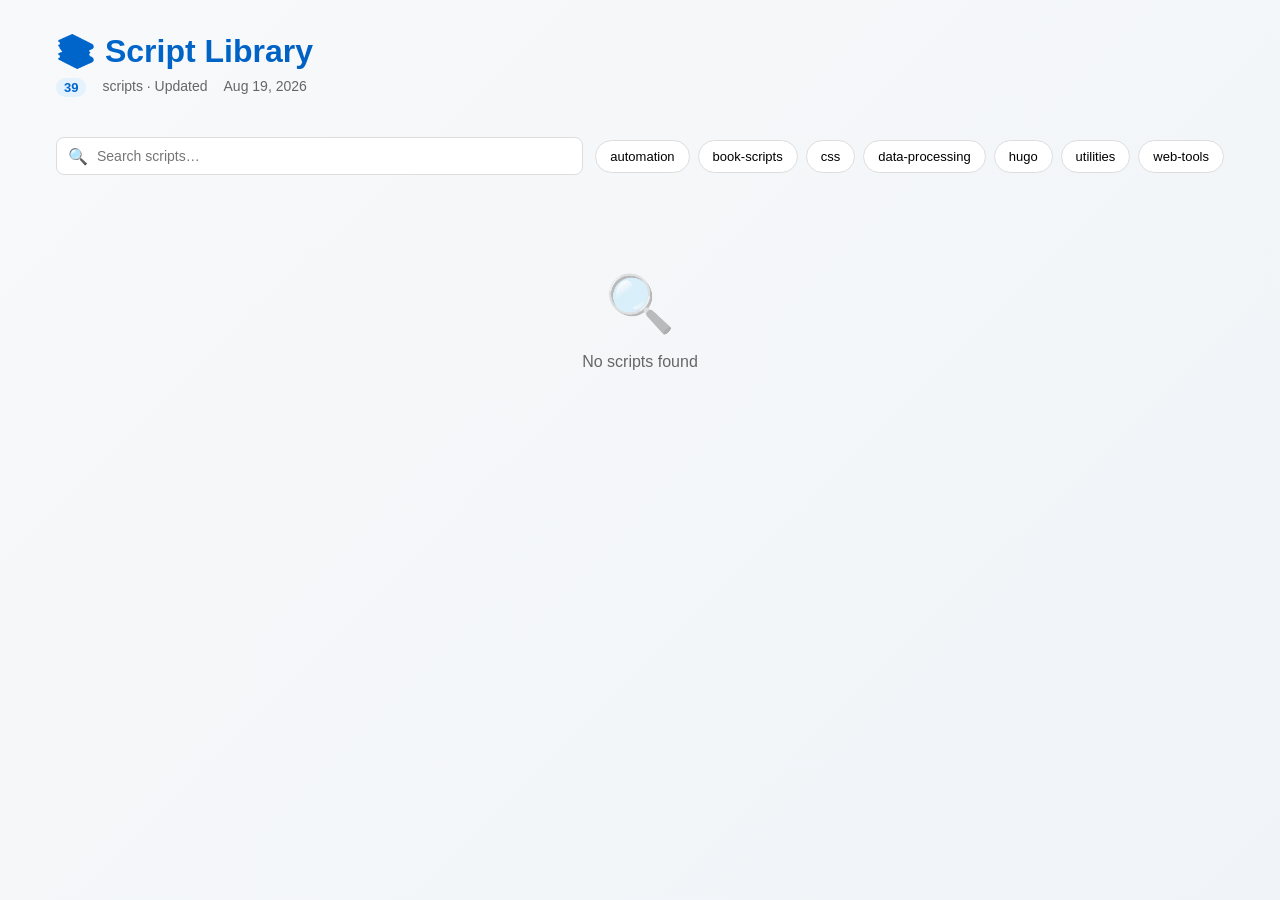
<file: index.html>
<!DOCTYPE html>
<html lang="en">
<head>
  <meta charset="UTF-8">
  <meta name="viewport" content="width=device-width, initial-scale=1.0">
  <title>Script Library</title>
  <style>
    * {
      margin: 0;
      padding: 0;
      box-sizing: border-box;
    }
    
    body {
      font-family: -apple-system, BlinkMacSystemFont, 'Segoe UI', sans-serif;
      background: linear-gradient(135deg, #f8f9fa 0%, #f0f4f8 100%);
      color: #1a1a1a;
      min-height: 100vh;
    }
    
    .container {
      max-width: 1200px;
      margin: 0 auto;
      padding: 2rem 1rem;
    }
    
    header {
      margin-bottom: 2.5rem;
    }
    
    h1 {
      font-size: 32px;
      font-weight: 700;
      margin-bottom: 0.5rem;
      background: linear-gradient(135deg, #0066cc 0%, #0052a3 100%);
      -webkit-background-clip: text;
      -webkit-text-fill-color: transparent;
      background-clip: text;
    }
    
    .stats {
      font-size: 14px;
      color: #666;
      display: flex;
      gap: 1rem;
    }
    
    .stat-badge {
      background: #e3f2fd;
      color: #0066cc;
      padding: 2px 8px;
      border-radius: 12px;
      font-weight: 600;
      font-size: 13px;
    }
    
    .controls {
      display: flex;
      gap: 12px;
      margin-bottom: 2rem;
      flex-wrap: wrap;
      align-items: center;
    }
    
    .search-wrapper {
      flex: 1;
      min-width: 250px;
      position: relative;
    }
    
    .search-wrapper::before {
      content: '🔍';
      position: absolute;
      left: 12px;
      top: 50%;
      transform: translateY(-50%);
      font-size: 16px;
      pointer-events: none;
    }
    
    input[type="text"] {
      width: 100%;
      padding: 10px 12px 10px 40px;
      border: 1px solid #ddd;
      border-radius: 8px;
      font-size: 14px;
      transition: all 0.2s;
      background: white;
    }
    
    input[type="text"]:focus {
      outline: none;
      border-color: #0066cc;
      box-shadow: 0 0 0 3px rgba(0, 102, 204, 0.1);
    }
    
    .filter-tags {
      display: flex;
      gap: 8px;
      flex-wrap: wrap;
    }
    
    .tag {
      padding: 8px 14px;
      background: white;
      border: 1px solid #ddd;
      border-radius: 20px;
      font-size: 13px;
      cursor: pointer;
      transition: all 0.2s;
      font-weight: 500;
    }
    
    .tag:hover {
      border-color: #0066cc;
      background: #f0f5ff;
      transform: translateY(-2px);
    }
    
    .tag.active {
      background: #0066cc;
      color: white;
      border-color: #0066cc;
    }
    
    .scripts-grid {
      display: grid;
      grid-template-columns: repeat(auto-fill, minmax(320px, 1fr));
      gap: 16px;
    }
    
    .script-card {
      background: white;
      border: 1px solid #e0e0e0;
      border-radius: 10px;
      padding: 16px;
      display: flex;
      flex-direction: column;
      transition: all 0.3s;
      box-shadow: 0 1px 3px rgba(0, 0, 0, 0.05);
    }
    
    .script-card:hover {
      border-color: #0066cc;
      box-shadow: 0 8px 16px rgba(0, 102, 204, 0.15);
      transform: translateY(-4px);
    }
    
    .script-header {
      display: flex;
      justify-content: space-between;
      align-items: flex-start;
      margin-bottom: 12px;
      gap: 8px;
    }
    
    .script-name {
      font-size: 15px;
      font-weight: 700;
      color: #0066cc;
      flex: 1;
      line-height: 1.4;
    }
    
    .copy-btn {
      background: white;
      border: 1px solid #ddd;
      border-radius: 6px;
      padding: 6px 8px;
      cursor: pointer;
      font-size: 12px;
      color: #0066cc;
      transition: all 0.2s;
      flex-shrink: 0;
      font-weight: 600;
    }
    
    .copy-btn:hover {
      border-color: #0066cc;
      background: #f0f5ff;
    }
    
    .copy-btn.copied {
      background: #e8f5e9;
      border-color: #4caf50;
      color: #4caf50;
    }
    
    .script-description {
      font-size: 13px;
      color: #555;
      margin-bottom: 12px;
      line-height: 1.6;
      flex: 1;
    }
    
    .script-meta {
      display: flex;
      gap: 6px;
      flex-wrap: wrap;
      margin-bottom: 12px;
    }
    
    .badge {
      display: inline-block;
      font-size: 11px;
      padding: 4px 8px;
      border-radius: 6px;
      background: #f0f0f0;
      color: #555;
      font-weight: 500;
    }
    
    .badge.category {
      background: #e3f2fd;
      color: #0066cc;
    }
    
    .badge.tag {
      background: #f3e5f5;
      color: #6a1b9a;
    }
    
    .script-actions {
      display: flex;
      gap: 8px;
      margin: 12px 0;
    }
    
    .action-btn {
      flex: 1;
      padding: 6px 8px;
      background: white;
      border: 1px solid #ddd;
      border-radius: 6px;
      cursor: pointer;
      font-size: 12px;
      font-weight: 600;
      color: #0066cc;
      transition: all 0.2s;
    }
    
    .action-btn:hover {
      border-color: #0066cc;
      background: #f0f5ff;
    }
    
    .script-footer {
      font-size: 12px;
      color: #999;
      border-top: 1px solid #f0f0f0;
      padding-top: 10px;
      display: flex;
      flex-direction: column;
      gap: 4px;
    }
    
    .script-file {
      font-size: 11px;
      color: #999;
      font-family: 'Courier New', monospace;
      overflow: hidden;
      text-overflow: ellipsis;
      white-space: nowrap;
    }
    
    .empty-state {
      text-align: center;
      padding: 4rem 1rem;
      color: #666;
      grid-column: 1 / -1;
    }
    
    .empty-state-icon {
      font-size: 56px;
      margin-bottom: 1rem;
      opacity: 0.4;
    }
    
    .loading {
      display: flex;
      align-items: center;
      justify-content: center;
      min-height: 400px;
      font-size: 14px;
      color: #666;
    }
    
    .modal {
      display: none;
      position: fixed;
      top: 0;
      left: 0;
      right: 0;
      bottom: 0;
      background: rgba(0, 0, 0, 0.5);
      z-index: 1000;
      align-items: center;
      justify-content: center;
      padding: 1rem;
    }
    
    .modal.active {
      display: flex;
    }
    
    .modal-content {
      background: white;
      border-radius: 12px;
      max-width: 800px;
      width: 100%;
      max-height: 90vh;
      overflow-y: auto;
      display: flex;
      flex-direction: column;
    }
    
    .modal-header {
      display: flex;
      justify-content: space-between;
      align-items: center;
      padding: 1.5rem;
      border-bottom: 1px solid #e0e0e0;
      background: linear-gradient(135deg, #f8f9fa 0%, #f0f4f8 100%);
    }
    
    .modal-header h2 {
      margin: 0;
      font-size: 20px;
    }
    
    .modal-close {
      background: none;
      border: none;
      font-size: 24px;
      cursor: pointer;
      color: #666;
      padding: 0;
      width: 32px;
      height: 32px;
    }
    
    .modal-close:hover {
      color: #0066cc;
    }
    
    .modal-body {
      padding: 1.5rem;
      flex: 1;
      overflow-y: auto;
    }
    
    .code-block {
      background: #f5f5f5;
      border: 1px solid #ddd;
      border-radius: 8px;
      padding: 1rem;
      font-family: 'Courier New', monospace;
      font-size: 12px;
      overflow-x: auto;
      line-height: 1.6;
      margin: 1rem 0;
      white-space: pre-wrap;
      word-wrap: break-word;
    }
    
    .modal-actions {
      display: flex;
      gap: 8px;
      padding: 1rem 1.5rem;
      border-top: 1px solid #e0e0e0;
      background: #f8f9fa;
    }
    
    .modal-btn {
      padding: 10px 16px;
      border: 1px solid #ddd;
      border-radius: 6px;
      cursor: pointer;
      font-size: 13px;
      font-weight: 600;
      transition: all 0.2s;
      background: white;
      color: #0066cc;
    }
    
    .modal-btn:hover {
      border-color: #0066cc;
      background: #f0f5ff;
    }
    
    .modal-btn.primary {
      background: #0066cc;
      color: white;
      border-color: #0066cc;
      flex: 1;
    }
    
    .modal-btn.primary:hover {
      background: #0052a3;
    }
    
    @media (max-width: 768px) {
      .container {
        padding: 1.5rem 1rem;
      }
      
      h1 {
        font-size: 24px;
      }
      
      .controls {
        flex-direction: column;
        align-items: stretch;
      }
      
      .search-wrapper {
        min-width: 100%;
      }
      
      .filter-tags {
        justify-content: flex-start;
      }
      
      .scripts-grid {
        grid-template-columns: 1fr;
      }
    }
  </style>
</head>
<body>
  <div class="container">
    <header>
      <h1>📚 Script Library</h1>
      <div class="stats">
        <span class="stat-badge" id="total-count">0</span> scripts · Updated <span id="last-updated">—</span>
      </div>
    </header>
    
    <div class="controls">
      <div class="search-wrapper">
        <input 
          type="text" 
          id="search-input" 
          placeholder="Search scripts…"
          autocomplete="off"
        >
      </div>
      <div class="filter-tags" id="category-filters"></div>
    </div>
    
    <div class="scripts-grid" id="scripts-grid">
      <div class="loading">Loading scripts…</div>
    </div>
  </div>

  <div id="script-modal" class="modal">
    <div class="modal-content">
      <div class="modal-header">
        <h2 id="modal-title">Script</h2>
        <button class="modal-close" onclick="closeModal()">✕</button>
      </div>
      <div class="modal-body">
        <div id="modal-body-content"></div>
      </div>
      <div class="modal-actions">
        <button class="modal-btn" onclick="copyScriptCode()">📋 Copy code</button>
        <button class="modal-btn primary" onclick="downloadScript()">⬇️ Download</button>
      </div>
    </div>
  </div>

  <script>
    let allScripts = [];
    let filteredScripts = [];
    let activeFilters = new Set();
    let currentScript = null;
    let scriptContent = {};

    async function loadScripts() {
      try {
        const response = await fetch('./scripts.json');
        if (!response.ok) throw new Error('Failed to fetch');
        
        const data = await response.json();
        allScripts = data.scripts || [];
        
        document.getElementById('total-count').textContent = allScripts.length;
        
        if (data.lastUpdated) {
          const date = new Date(data.lastUpdated);
          const formatted = date.toLocaleDateString('en-US', { month: 'short', day: 'numeric', year: 'numeric' });
          document.getElementById('last-updated').textContent = formatted;
        }
        
        initializeFilters();
        renderScripts();
        checkURLParams();
      } catch (error) {
        console.error('Error loading scripts:', error);
        document.getElementById('scripts-grid').innerHTML = `<div class="empty-state"><div class="empty-state-icon">⚠️</div><p>Could not load scripts</p></div>`;
      }
    }

    function initializeFilters() {
      const categories = [...new Set(allScripts.map(s => s.category))].sort();
      const filterContainer = document.getElementById('category-filters');
      filterContainer.innerHTML = '';
      
      categories.forEach(category => {
        const tag = document.createElement('button');
        tag.className = 'tag';
        tag.textContent = category;
        tag.type = 'button';
        
        tag.addEventListener('click', () => {
          tag.classList.toggle('active');
          if (tag.classList.contains('active')) {
            activeFilters.add(category);
          } else {
            activeFilters.delete(category);
          }
          filterScripts();
        });
        
        filterContainer.appendChild(tag);
      });
    }

    function filterScripts() {
      const query = document.getElementById('search-input').value.toLowerCase();
      
      filteredScripts = allScripts.filter(script => {
        const matchesQuery = !query || 
          script.name.toLowerCase().includes(query) ||
          script.description.toLowerCase().includes(query) ||
          script.tags.some(tag => tag.toLowerCase().includes(query)) ||
          script.file.toLowerCase().includes(query);
        
        const matchesCategory = activeFilters.size === 0 || activeFilters.has(script.category);
        
        return matchesQuery && matchesCategory;
      });
      
      renderScripts();
    }

    function renderScripts() {
      const grid = document.getElementById('scripts-grid');
      
      if (allScripts.length === 0) {
        grid.innerHTML = `<div class="empty-state"><div class="empty-state-icon">📭</div><p>No scripts yet</p></div>`;
        return;
      }
      
      if (filteredScripts.length === 0) {
        grid.innerHTML = `<div class="empty-state"><div class="empty-state-icon">🔍</div><p>No scripts found</p></div>`;
        return;
      }
      
      grid.innerHTML = filteredScripts.map(script => `
        <div class="script-card">
          <div class="script-header">
            <span class="script-name">${escapeHtml(script.name)}</span>
            <button class="copy-btn" data-id="${script.id}">📋 Copy</button>
          </div>
          <p class="script-description">${escapeHtml(script.description)}</p>
          <div class="script-meta">
            <span class="badge category">${escapeHtml(script.category)}</span>
            ${script.tags.map(tag => `<span class="badge tag">${escapeHtml(tag)}</span>`).join('')}
          </div>
          <div class="script-actions">
            <button class="action-btn" onclick="viewScript('${script.category}', '${script.id}')">👁️ View</button>
            <button class="action-btn" onclick="shareScript('${script.category}', '${script.id}')">🔗 Share</button>
          </div>
          <div class="script-footer">
            <div class="script-file" title="${script.file}">📁 ${script.file}</div>
            <div>Updated ${script.updated}</div>
          </div>
        </div>
      `).join('');
      
      document.querySelectorAll('.copy-btn').forEach(btn => {
        btn.addEventListener('click', handleCopy);
      });
    }

    function handleCopy(e) {
      const btn = e.currentTarget;
      const id = btn.dataset.id;
      const script = allScripts.find(s => s.id === id);
      
      if (script) {
        navigator.clipboard.writeText(script.file).then(() => {
          const originalText = btn.textContent;
          btn.textContent = '✅ Copied';
          btn.classList.add('copied');
          setTimeout(() => {
            btn.textContent = originalText;
            btn.classList.remove('copied');
          }, 2000);
        });
      }
    }

    async function viewScript(category, scriptId) {
      const script = allScripts.find(s => s.category === category && s.id === scriptId);
      if (!script) return;

      currentScript = script;
      document.getElementById('modal-title').textContent = script.name;
      
      try {
        const response = await fetch(`./${script.file}`);
        const content = await response.text();
        scriptContent[scriptId] = content;
        
        document.getElementById('modal-body-content').innerHTML = `
          <p style="color: #666; margin-bottom: 12px;">${escapeHtml(script.description)}</p>
          <div class="script-meta">
            <span class="badge category">${escapeHtml(script.category)}</span>
            ${script.tags.map(tag => `<span class="badge tag">${escapeHtml(tag)}</span>`).join('')}
          </div>
          <div class="code-block">${escapeHtml(content)}</div>
        `;
        
        document.getElementById('script-modal').classList.add('active');
        window.history.pushState(null, '', `?${category}/${scriptId}`);
      } catch (error) {
        console.error('Error loading script:', error);
        document.getElementById('modal-body-content').innerHTML = '<p style="color: #d32f2f;">Could not load script</p>';
      }
    }

    function shareScript(category, scriptId) {
      const url = `${window.location.origin}${window.location.pathname}?${category}/${scriptId}`;
      navigator.clipboard.writeText(url).then(() => {
        alert('Share link copied!');
      });
    }

    function closeModal() {
      document.getElementById('script-modal').classList.remove('active');
      window.history.pushState(null, '', window.location.pathname);
    }

    function copyScriptCode() {
      if (currentScript && scriptContent[currentScript.id]) {
        navigator.clipboard.writeText(scriptContent[currentScript.id]).then(() => {
          alert('Script copied to clipboard!');
        });
      }
    }

    function downloadScript() {
      if (currentScript && scriptContent[currentScript.id]) {
        const ext = currentScript.file.split('.').pop();
        const element = document.createElement('a');
        element.setAttribute('href', 'data:text/plain;charset=utf-8,' + encodeURIComponent(scriptContent[currentScript.id]));
        element.setAttribute('download', currentScript.id + '.' + ext);
        element.style.display = 'none';
        document.body.appendChild(element);
        element.click();
        document.body.removeChild(element);
      }
    }

    function checkURLParams() {
      const query = window.location.search.substring(1);
      if (query) {
        const [category, scriptId] = query.split('/');
        if (category && scriptId) {
          setTimeout(() => viewScript(category, scriptId), 100);
        }
      }
    }

    function escapeHtml(text) {
      const div = document.createElement('div');
      div.textContent = text;
      return div.innerHTML;
    }

    document.getElementById('search-input').addEventListener('input', filterScripts);
    document.getElementById('search-input').addEventListener('keydown', (e) => {
      if (e.key === 'Escape') {
        e.target.value = '';
        filterScripts();
      }
    });

    document.getElementById('script-modal').addEventListener('click', (e) => {
      if (e.target === document.getElementById('script-modal')) {
        closeModal();
      }
    });

    window.addEventListener('load', loadScripts);
  </script>
</body>
</html>
</file>
